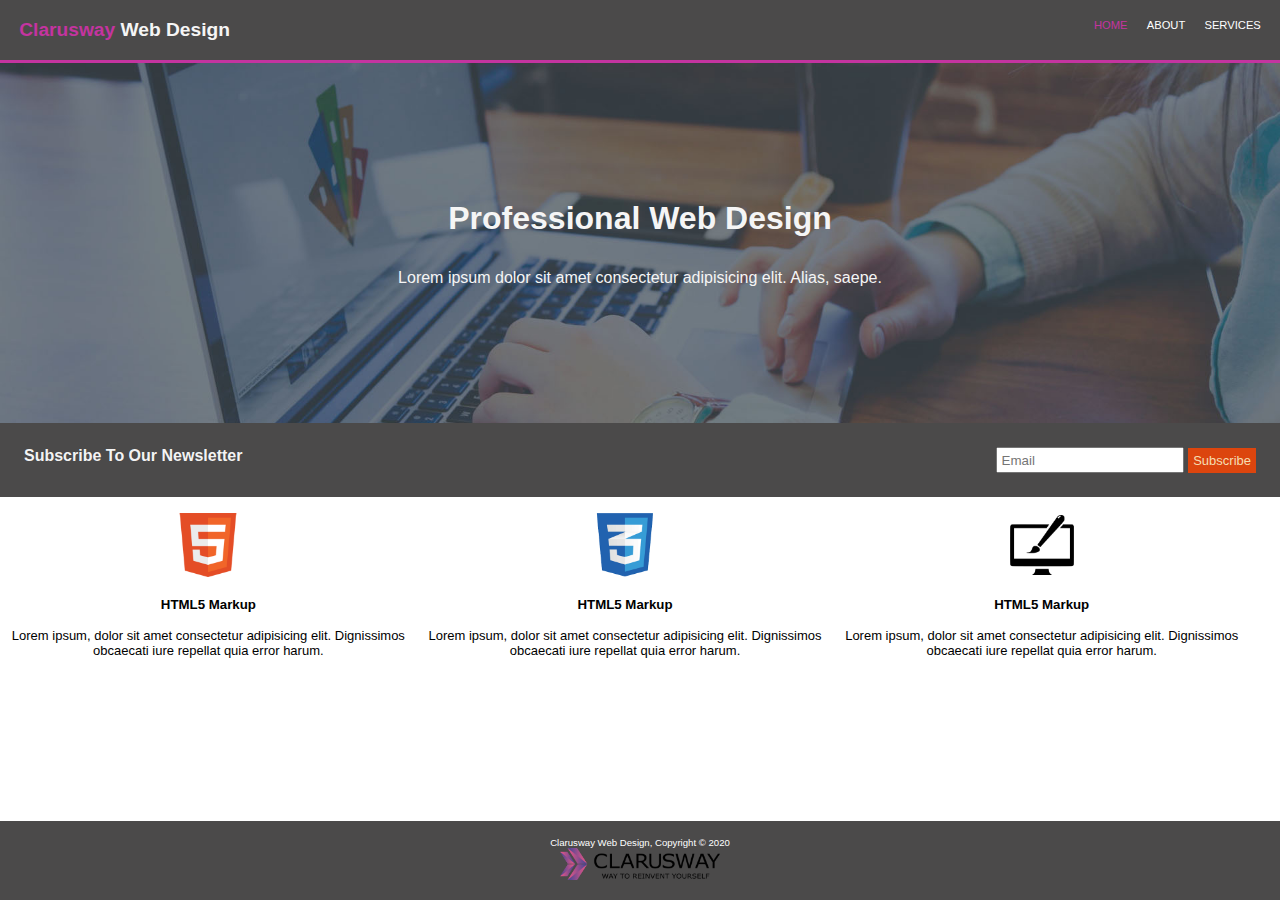
<file: index.html>
<!DOCTYPE html>
<html lang="en">

<head>
    <meta charset="UTF-8" />
    <meta http-equiv="X-UA-Compatible" content="IE=edge" />
    <meta name="viewport" content="width=device-width, initial-scale=1.0" />
    <title>HOME</title>
    <link rel="stylesheet" href="Home.css" />
</head>

<body>
    <header class="header">
        <h2><span class="clarus">Clarusway</span> Web Design</h2>

        <ul>
            <li>HOME</li>
            <a href="about.html" target="_blank">
                <li>ABOUT</li>
            </a>
            <a href="services.html" target="_blank">
                <li>SERVICES</li>
            </a>
        </ul>
    </header>

    <main>
        <div class="background">
            <h1 class="h1andp">Professional Web Design</h1>
            <p class="h1andp">
                Lorem ipsum dolor sit amet consectetur adipisicing elit. Alias, saepe.
            </p>
        </div>
        <div class="subscribe">
            <h4>Subscribe To Our Newsletter</h4>
            <div class="button">
                <input type="email" placeholder="Email" />
                <button>Subscribe</button>
            </div>
        </div>

        <div class="Graph">
            <div class="graph html">

                <img src="./005-Website-Page-Design-2/img/logo_html.png" alt="">
                <h5>HTML5 Markup</h5>
                <p>Lorem ipsum, dolor sit amet consectetur adipisicing elit. Dignissimos obcaecati iure repellat quia
                    error harum.</p>

            </div>
            <div class="graph css">

                <img src="./005-Website-Page-Design-2/img/logo_css.png" alt="">
                <h5>HTML5 Markup</h5>
                <p>Lorem ipsum, dolor sit amet consectetur adipisicing elit. Dignissimos obcaecati iure repellat quia
                    error harum.</p>



            </div>
            <div class="graph design">

                <img src="./005-Website-Page-Design-2/img/logo_brush.png" alt="">
                <h5>HTML5 Markup</h5>
                <p>Lorem ipsum, dolor sit amet consectetur adipisicing elit. Dignissimos obcaecati iure repellat quia
                    error harum.</p>

            </div>

        </div>

        
    </main>

    <footer>
        <p>Clarusway Web Design, Copyright © 2020</p>

        <img src="./005-Website-Page-Design-2/img/clarusway_logo.png" alt="">
    </footer>
</body>

</html>
</file>
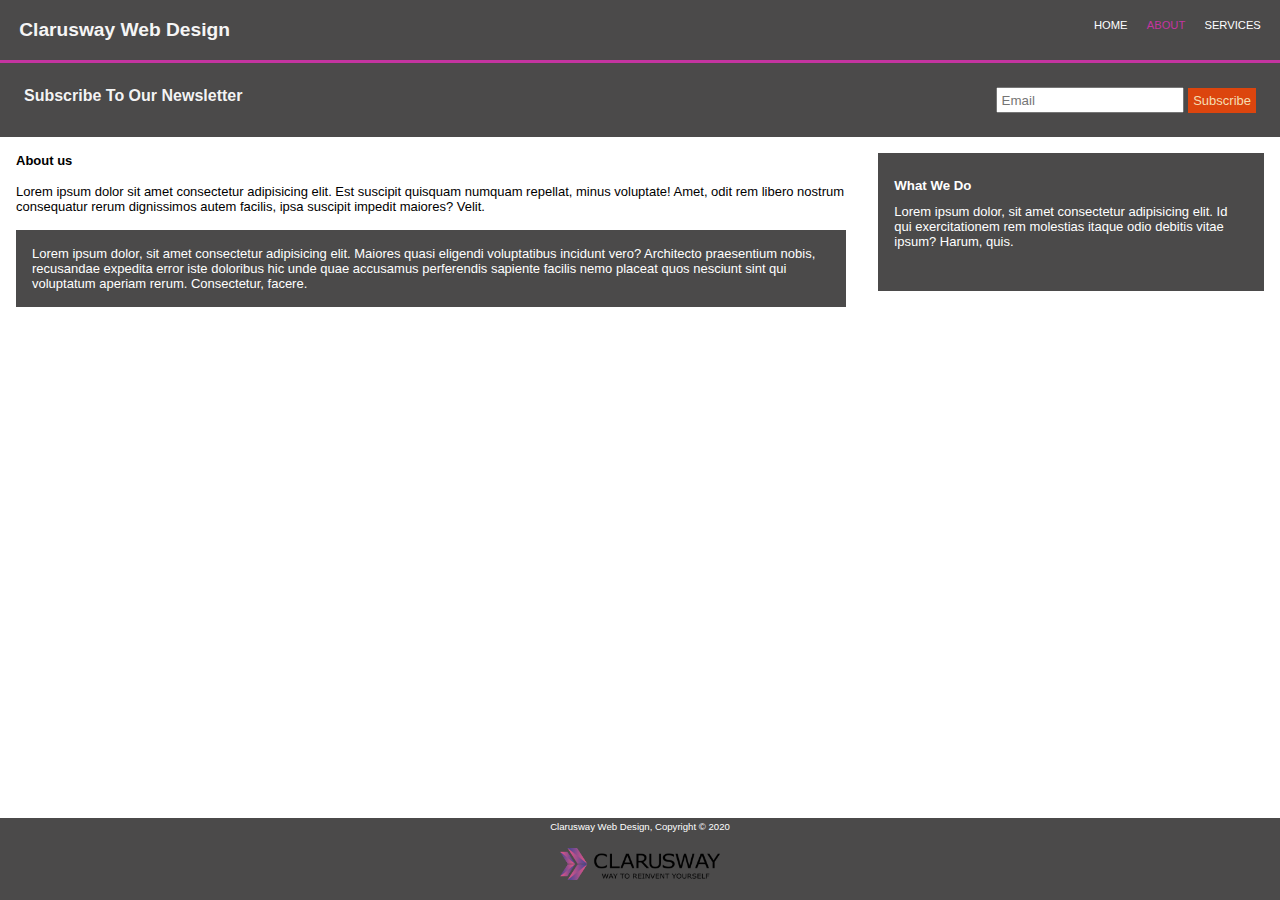
<file: about.html>
<!DOCTYPE html>
<html lang="en">
  <head>
    <meta charset="UTF-8" />
    <meta http-equiv="X-UA-Compatible" content="IE=edge" />
    <meta name="viewport" content="width=device-width, initial-scale=1.0" />
    <title>About</title>
    <link rel="stylesheet" href="about.css" />
  </head>
  <body>
    <header class="header">
      <h2><span class="clarus">Clarusway</span> Web Design</h2>

      <ul>
        <a href="index.html"><li>HOME</li></a>
        <a href="about.html" target="_blank">
          <li>ABOUT</li>
        </a>
        <a href="services.html" target="_blank">
          <li>SERVICES</li>
        </a>
      </ul>
    </header>

    <main>
      <div class="subscribe">
        <h4>Subscribe To Our Newsletter</h4>
        <div class="button">
          <input type="email" placeholder="Email" />
          <button>Subscribe</button>
        </div>
      </div>
      <div class="aboutUs">
        <div class="main__about">
          <h5>About us</h5>
          <p>
            Lorem ipsum dolor sit amet consectetur adipisicing elit. Est
            suscipit quisquam numquam repellat, minus voluptate! Amet, odit rem
            libero nostrum consequatur rerum dignissimos autem facilis, ipsa
            suscipit impedit maiores? Velit.
          </p>
          <p class="last">
            Lorem ipsum dolor, sit amet consectetur adipisicing elit. Maiores
            quasi eligendi voluptatibus incidunt vero? Architecto praesentium
            nobis, recusandae expedita error iste doloribus hic unde quae
            accusamus perferendis sapiente facilis nemo placeat quos nesciunt
            sint qui voluptatum aperiam rerum. Consectetur, facere.
          </p>
        </div>
        <div class="bottom_paragh"> 
            <h5>What We Do</h5>
            <p>Lorem ipsum dolor, sit amet consectetur adipisicing elit. Id qui exercitationem rem molestias itaque odio debitis vitae ipsum? Harum, quis.</p>
        </div>
      </div>
    </main>
    <footer>
        <p>Clarusway Web Design, Copyright © 2020</p>
        <img src="./005-Website-Page-Design-2/img/clarusway_logo.png" alt="">
    </footer>
  </body>
</html>
</file>
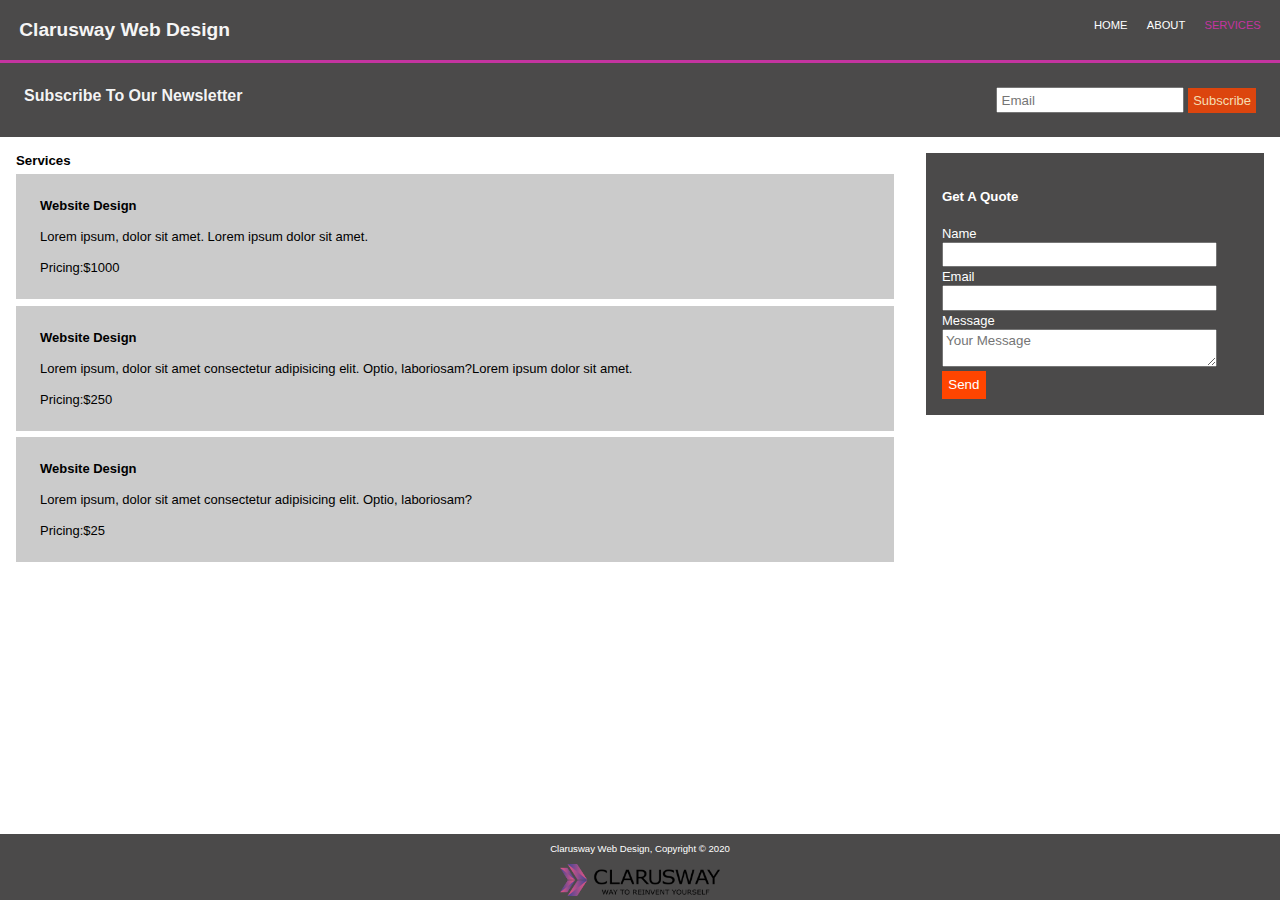
<file: services.html>
<!DOCTYPE html>
<html lang="en">
  <head>
    <meta charset="UTF-8" />
    <meta http-equiv="X-UA-Compatible" content="IE=edge" />
    <meta name="viewport" content="width=device-width, initial-scale=1.0" />
    <title>Services</title>
    <link rel="stylesheet" href="services.css" />
  </head>
  <body>
    <header class="header">
      <h2><span class="clarus">Clarusway</span> Web Design</h2>

      <ul>
        <a href="index.html"><li>HOME</li></a>
        <a href="about.html" target="_blank">
          <li>ABOUT</li>
        </a>
        <a href="services.html" target="_blank">
          <li>SERVICES</li>
        </a>
      </ul>
    </header>
    <main>
      <div class="subscribe">
        <h4>Subscribe To Our Newsletter</h4>
        <div class="button">
          <input type="email" placeholder="Email" />
          <button>Subscribe</button>
        </div>
      </div>

      <div class="main_services">
        <div class="services__first">
          <h5>Services</h5>
          <div class="Website">
            <h5>Website Design</h5>
            <p>Lorem ipsum, dolor sit amet. Lorem ipsum dolor sit amet.</p>
            <p>Pricing:$1000</p>
          </div>
          <div class="Website">
            <h5>Website Design</h5>
            <p>
              Lorem ipsum, dolor sit amet consectetur adipisicing elit. Optio,
              laboriosam?Lorem ipsum dolor sit amet.
            </p>
            <p>Pricing:$250</p>
          </div>
          <div class="Website">
            <h5>Website Design</h5>
            <p>
              Lorem ipsum, dolor sit amet consectetur adipisicing elit. Optio,
              laboriosam?
            </p>
            <p>Pricing:$25</p>
          </div>
        </div>
        <div class="getQuote">
          <h5>Get A Quote</h5>
          <label for="name">Name</label><br />
          <input type="text" /><br />
          <label for="Email">Email</label><br />
          <input type="email" /><br />

          <label for="Email">Message</label><br />
          <textarea
            name="feedback"
            id="feedback"
            placeholder="Your Message"
          ></textarea
          ><br />

          <button>Send</button>
        </div>
      </div>
    </main>

    <footer>
      <p>Clarusway Web Design, Copyright © 2020</p>
      <img src="./005-Website-Page-Design-2/img/clarusway_logo.png" alt="" />
    </footer>
  </body>
</html>
</file>
<file: Home.css>
* {
    margin: 0;
    padding: 0;
    box-sizing: border-box;
    font-family: sans-serif;
}

header {
    border-bottom: 0.2rem solid rgb(196, 52, 160);
}

.header {
    background-color: #4b4a4a;
    display: flex;
    padding: 1.2rem;
    justify-content: space-between;
    position: sticky;
    top: 0;
    font-size: 0.8rem;
}

.header h2 {
    color: whitesmoke;
}

h2 .clarus {
    color: rgb(196, 52, 160);
}

.header ul {
    display: flex;
    list-style-type: none;
}

.header ul li:hover {

    transform: scale(1.2);
    cursor: pointer;
}

.header ul li {
    margin-left: 1.2rem;
    font-size: 0.7rem;
}

.header ul {
    color: rgb(196, 52, 160);

}

.header a {
    text-decoration: none;
    color: white;
}

.background {
    background-image: url(./005-Website-Page-Design-2/img/showcase.jpg);
    background-position: center;
    background-size: cover;
    height: 40vh;
    display: flex;
    flex-direction: column;
    align-items: center;
    justify-content: center;
    gap: 1rem;
}

.h1andp {
    color: whitesmoke;

}

.subscribe {
    display: flex;
    padding: 1.5rem;
    color: rgba(255, 255, 255, 0.938);
    background-color: #4b4a4a;
    justify-content: space-between;
}

.button input,
button {
    padding: 0.2rem;
}

.button button {
    background-color: rgba(255, 68, 0, 0.808);
    color: wheat;
    border: none;
    padding: 5px;
    font-size: 13px;
    cursor: pointer;
}

.Graph {
    display: flex;
    justify-content: space-evenly;
    text-align: center;
    margin-right: 30px;
    margin-top: 1rem;

}

.graph img {
    height: 4rem;

}

.graph img:hover {
    transform: scale(1.2);
}

.graph h5,
p {
    margin-top: 1rem;
}

.graph p {
    font-size: small;
}

footer {
    background-color: #4b4a4a;
    position: fixed;
    bottom: 0px;
    width: 100%;
    text-align: center;

}

footer>p {
    font-size: 0.6rem;
    color: white;
}

footer>img {
    height: 2rem;
    margin-bottom: 1rem;

}
</file>
<file: about.css>
* {
    margin: 0;
    padding: 0;
    box-sizing: border-box;
    font-family: sans-serif;
}

header {
    border-bottom: 0.2rem solid rgb(196, 52, 160);
}

.header {
    background-color: #4b4a4a;
    display: flex;
    padding: 1.2rem;
    justify-content: space-between;
    position: sticky;
    top: 0;
    font-size: 0.8rem;
}

.header h2 {
    color: whitesmoke;
}

.header ul {
    display: flex;
    list-style-type: none;
    cursor: pointer;
}

.header ul li:hover {

    transform: scale(1.2);
}

.header ul li {
    margin-left: 1.2rem;
    font-size: 0.7rem;
}

.header a {
    text-decoration: none;
    color: white;
}

.header a {
    text-decoration: none;
    color: white;
}

ul a:nth-child(2) {
    color: rgb(196, 52, 160);
}

.subscribe {
    display: flex;
    padding: 1.5rem;
    color: rgba(255, 255, 255, 0.938);
    background-color: #4b4a4a;
    justify-content: space-between;
}

.button input,
button {
    padding: 0.2rem;

}

.button button {
    background-color: rgba(255, 68, 0, 0.808);
    color: wheat;
    border: none;
    padding: 5px;
    font-size: 13px;
    cursor: pointer;
}

.aboutUs {
    display: flex;
    flex-wrap: nowrap;
    padding: 1rem;
    gap: 2rem;

}

.main__about h5,
p {
    margin-bottom: 1rem;
    font-size: small;
}

.main__about .last {

    background-color: #4b4a4a;
    color: white;
    padding: 1rem;
}

.bottom_paragh {
    margin-top: 2rem;
    display: flex;
    flex-direction: column;
    justify-content: center;
    gap: 0.7rem;
    background-color: #4b4a4a;
    color: white;
    padding: 1rem;
    position: relative;
    bottom: 2rem;
    
}

footer {
    background-color: #4b4a4a;
    position: fixed;
    bottom: 0px;
    width: 100%;
    text-align: center;
}

footer>p {
    font-size: 0.6rem;
    color: white;
    margin-top: 0.2rem;
}

footer>img {
    height: 2rem;
    margin-bottom: 1rem;

}
</file>
<file: services.css>
* {
    margin: 0;
    padding: 0;
    box-sizing: border-box;
    font-family: sans-serif;
}

header {
    border-bottom: 0.2rem solid rgb(196, 52, 160);
}

.header {
    background-color: #4b4a4a;
    display: flex;
    padding: 1.2rem;
    justify-content: space-between;
    position: sticky;
    top: 0;
    font-size: 0.8rem;
}

.header h2 {
    color: whitesmoke;
}

.header ul {
    display: flex;
    list-style-type: none;
    cursor: pointer;
}

.header ul li:hover {

    transform: scale(1.2);
}

.header ul li {
    margin-left: 1.2rem;
    font-size: 0.7rem;
}


.header a {
    text-decoration: none;
    color: white;
}

ul a:nth-child(3) {
    color: rgb(196, 52, 160);
}

.subscribe {
    display: flex;
    padding: 1.5rem;
    color: rgba(255, 255, 255, 0.938);
    background-color: #4b4a4a;
    justify-content: space-between;
}

.button input,
button {
    padding: 0.2rem;
}

.button button {
    background-color: rgba(255, 68, 0, 0.808);
    color: wheat;
    border: none;
    padding: 5px;
    font-size: 13px;
    cursor: pointer;
}


.main_services {
    display: flex;
    padding: 1rem;

}

.Website {
    margin-top: 0.4rem;
    background-color: #4b4a4a49;
    padding: 1rem;

}

.Website h5,
p {
    padding: 0.5rem;
    font-size: small;
}

.services__first {
    flex-grow: 2;

}

.getQuote {
    flex-grow: 1;
    margin-left: 2rem;
    background-color: #4b4a4a;
    color: white;
    margin-bottom: 10rem;
    padding: 1rem;
}

.getQuote h5 {
    padding: 20px 0px;
}

.getQuote label {
    font-size: small;
}

.getQuote input,
textarea {
    width: 90%;
    padding: 0.2rem;
}

.getQuote button {
    background-color: orangered;
    border: none;
    color: white;
    padding: 0.4rem;
    cursor: pointer;
}

footer {
    background-color: #4b4a4a;
    position: fixed;
    bottom: 0px;
    width: 100%;
    text-align: center;

}

footer>p {
    font-size: 0.6rem;
    color: white;
    margin-top: 0.1rem;
}

footer>img {
    height: 2rem;
    margin-top: 0.1rem;

}
</file>
